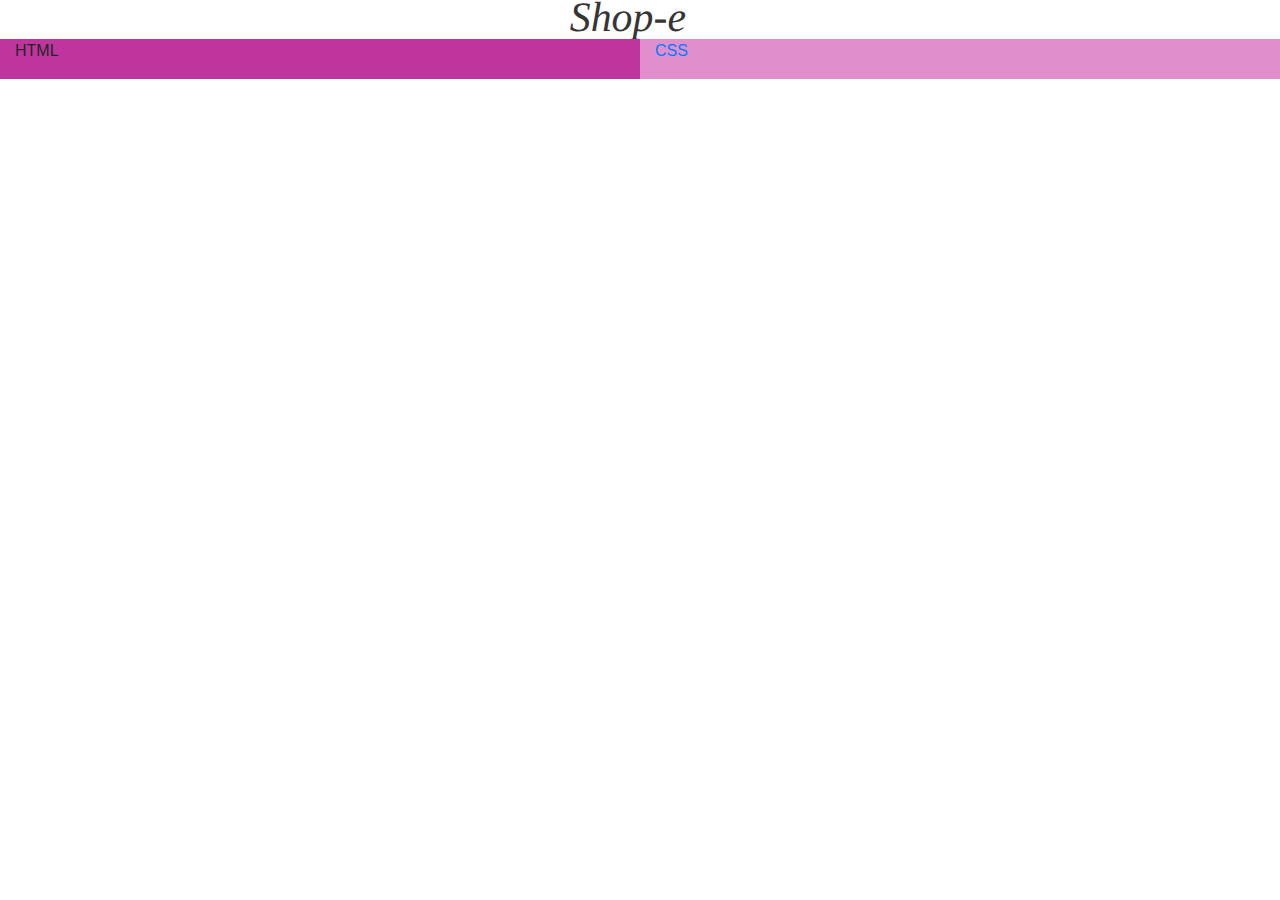
<file: index.html>
<!DOCTYPE html>

<html lang="es" dir="ltr">
  <head>
    <meta charset="utf-8">
    <meta name="viewport" content="width=device-width, initial-scale=1"/>
  <!-- Bootstrap -->
  <link rel="stylesheet" type="text/css" href="./css/bootstrap-4.5.0-dist/css/bootstrap.min.css"  media="screen"/>
  <!-- Estilos -->
  <link rel="stylesheet" type="text/css" href="./scss/stylesheet.css"  media="screen"/>

  <title>Shop-e</title>
  </head>
<body>
<div class="container-fluid">

<!-- Encabezado -->
<div class="row">
  <div class="col-sm-12">
    <img class="centerlogo" src=".\Imagenes\svg\shope.svg" alt="Logo Shop-e">
  </div>
</div>

<!-- Navegación -->
      <div class="row">
        <div class="col-sm-6 bg-purple">
          <p class="tecnology">HTML</p>
        </div>
        <div class="col-sm-6 bg-purplelight">

          <a href="./source/apuntescss.html">CSS</a>

        </div>

      </div>
      <div class="row">
        <div class="col-lg-12">

        </div>

      </div>

        </div>



</body>
</html>
</file>
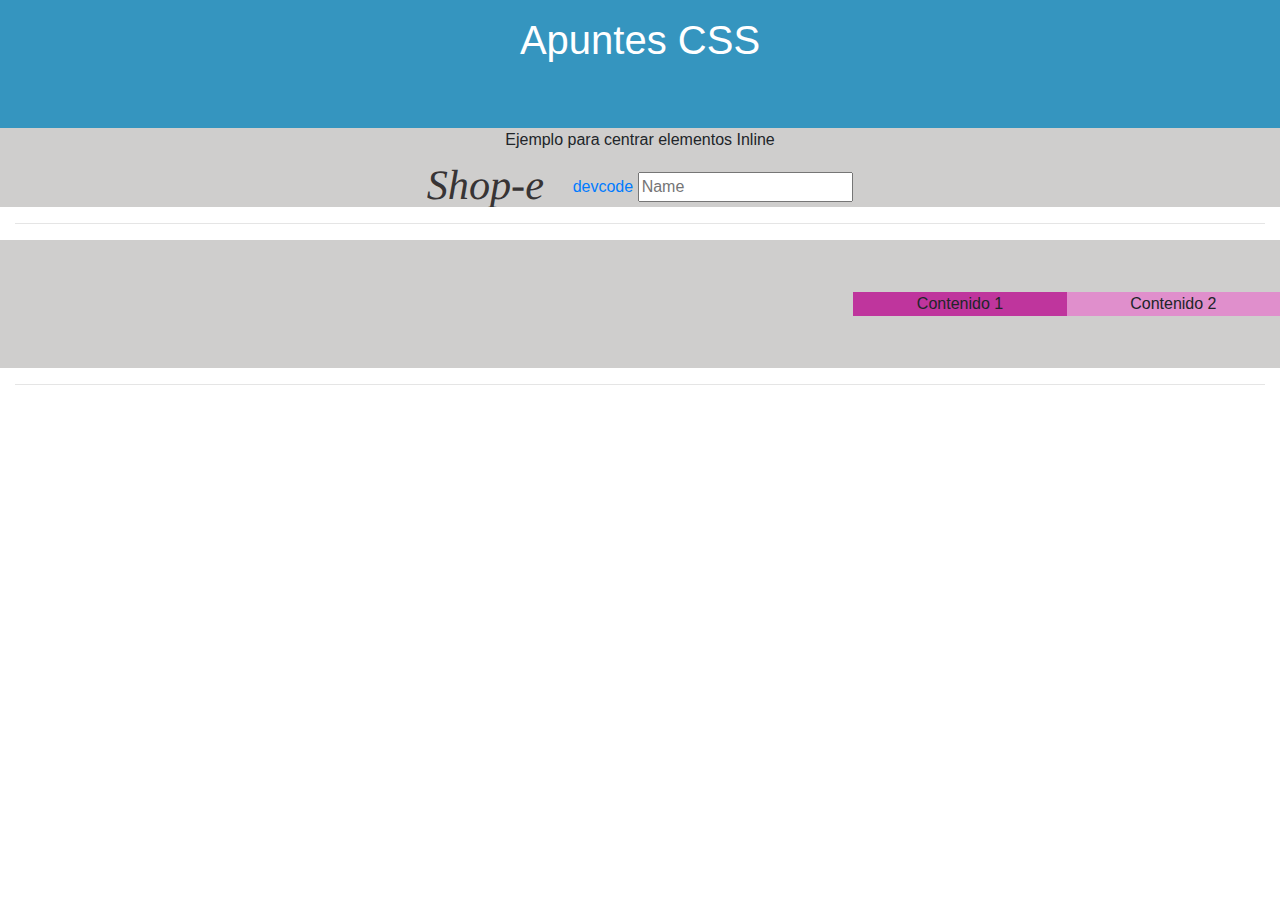
<file: source/apuntescss.html>
<!DOCTYPE html>
<html lang="es" dir="ltr">
  <head>
    <meta charset="utf-8">
    <meta name="viewport" content="width=device-width, initial-scale=1"/>
    <!-- Bootstrap -->
    <link rel="stylesheet" type="text/css" href="../css/bootstrap-4.5.0-dist/css/bootstrap.min.css"  media="screen"/>
    <!-- Estilos -->
    <link rel="stylesheet" type="text/css" href="../scss/stylesheet.css"  media="screen"/>
    <link rel="stylesheet" href="../scss/notestyles.css">
    <title>Apuntes CSS</title>
  </head>
  <body>
    <div class="container-fluid">


    <div class="row">
      <div class="col-lg-12 bg-blue alto">
      <h1 class="letter-white">Apuntes CSS</h1>
      </div>
    </div>
    <div class="row centerelement">
      <div class="col-lg-12 bg-graylight">
        <p>Ejemplo para centrar elementos Inline</p>
        <img src="../Imagenes/svg/shope.svg" alt="Logo Shope">
        <a href="https://devcode.la/tutoriales/como-centrar-un-div-con-css/">devcode</a>
        <input type="text" name="" value="" placeholder="Name">

      </div>
    </div>
    <hr>
<div class="row padre alto bg-graylight">
  <div class="col-lg-2 bg-purple centerelement">
    <span>Contenido 1</span>
  </div>
  <div class="col-lg-2 bg-purplelight centerelement">
      <span>Contenido 2</span>
  </div>

</div>
<hr>






</div><!-- /content-fluid -->

  </body>
</html>
</file>
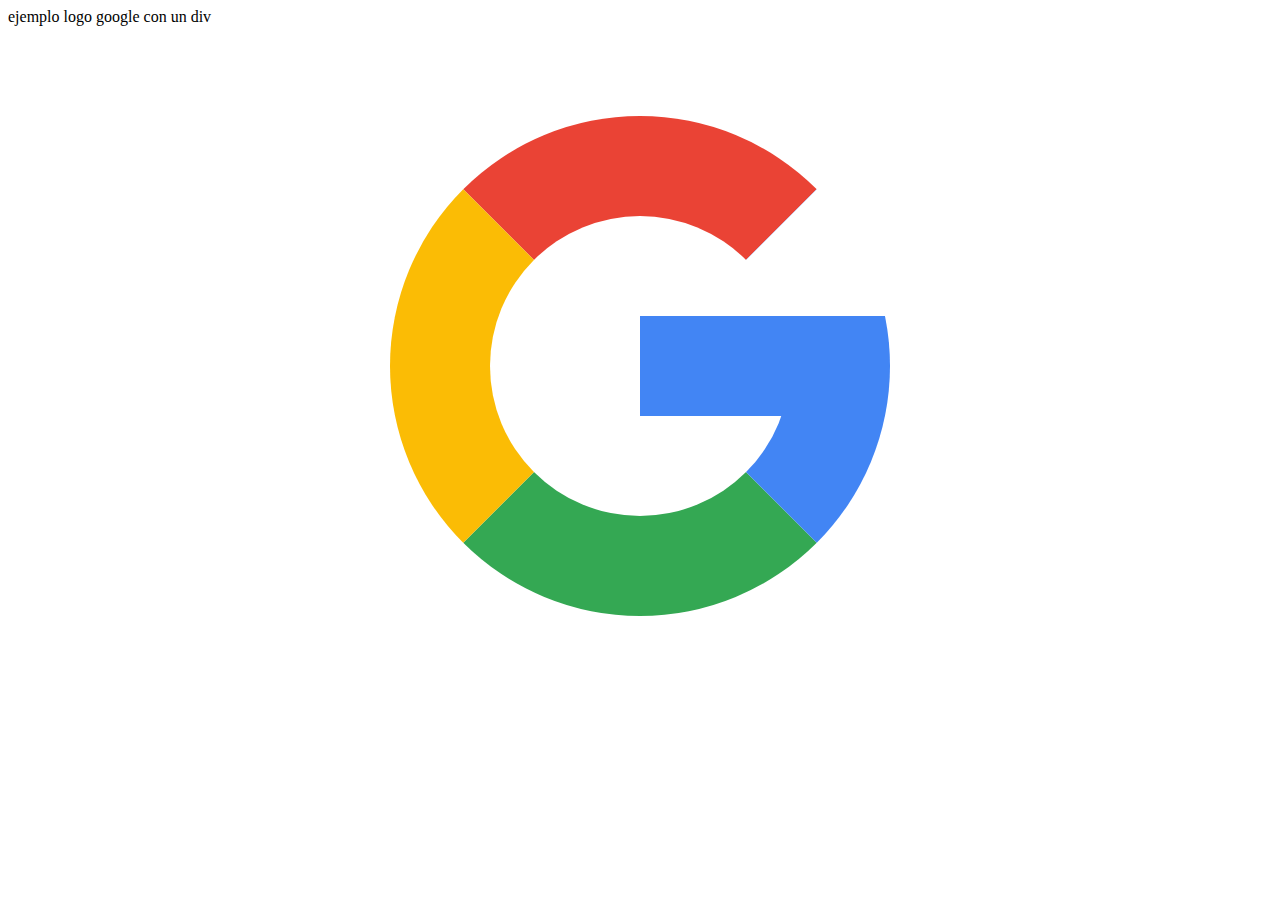
<file: source/examplesBootstrap.html>
<!DOCTYPE html>
<html lang="es" dir="ltr">
  <head>
    <meta charset="utf-8">
    <meta name="viewport" content="width=device-width, initial-scale=1"/>
    <!-- <link rel="stylesheet" type="text/css" href="./css/bootstrap/css/bootstrap-grid.min.css"  media="screen"/> -->
  <link rel="stylesheet" href="../scss/notestyles.css">
    <title>Ayuda ejemplos Bootstrap</title>
  </head>
  <body>
    ejemplo logo google con un div
    <div id="google" class="bg-graylight">



    </div>
  </body>
</html>
</file>
<file: scss/stylesheet.css>
/* Nuevo css para StructurePages */
a {
  text-decoration: none; }

.bg-blue {
  background-color: #3595BF; }

.bg-bluelight {
  background-color: #CCCCEF; }

.bg-pink {
  background-color: #BF359D; }

.bg-yellow {
  background-color: #E4E810; }

.bg-green {
  background-color: #07B321; }

.bg-greenlight {
  background-color: #C1ECC8; }

.bg-black {
  background-color: #212529; }

.bg-orange {
  background-color: #FD7E14; }

.bg-graylight {
  background-color: #CFCECD; }

.bg-graydark {
  background-color: #707070; }

.bg-white {
  background-color: #FFFFFF; }

.bg-purple {
  background-color: #BF359D; }

.bg-purplelight {
  background-color: #E08FCC; }

.letter-white {
  color: #FFFFFF;
  padding-top: 1rem; }

.centerlogo {
  display: block;
  margin: auto; }

.tenology {
  background-color: #BF359D; }
  .tenology p {
    text-align: center; }

/*# sourceMappingURL=stylesheet.css.map */
</file>
<file: scss/notestyles.css>
h1 {
  text-align: center;
  display: block;
  margin: auto;
  padding-top: 0.5em; }

.alto {
  height: 10vw; }

.centerelement {
  text-align: center; }

.padre {
  display: flex;
  justify-content: flex-end;
  align-items: center; }

#google {
  position: relative;
  border-top: 100px solid #ea4335;
  border-right: 100px solid #4285f4;
  border-bottom: 100px solid #34a853;
  border-left: 100px solid #fbbc05;
  border-radius: 50%;
  background-color: #fff;
  width: 300px;
  height: 300px;
  padding: 0;
  margin: 10vh auto 0; }

#google::before {
  content: "";
  z-index: 80;
  position: absolute;
  top: 50%;
  right: -95px;
  transform: translateY(-50%);
  width: 245px;
  height: 100px;
  background-color: #4285f4; }

#google::after {
  content: "";
  z-index: 101;
  position: absolute;
  border-top: 200px solid transparent;
  border-right: 200px solid #fff;
  top: -100px;
  right: -100px;
  width: 0;
  height: 0; }

/*# sourceMappingURL=notestyles.css.map */
</file>
